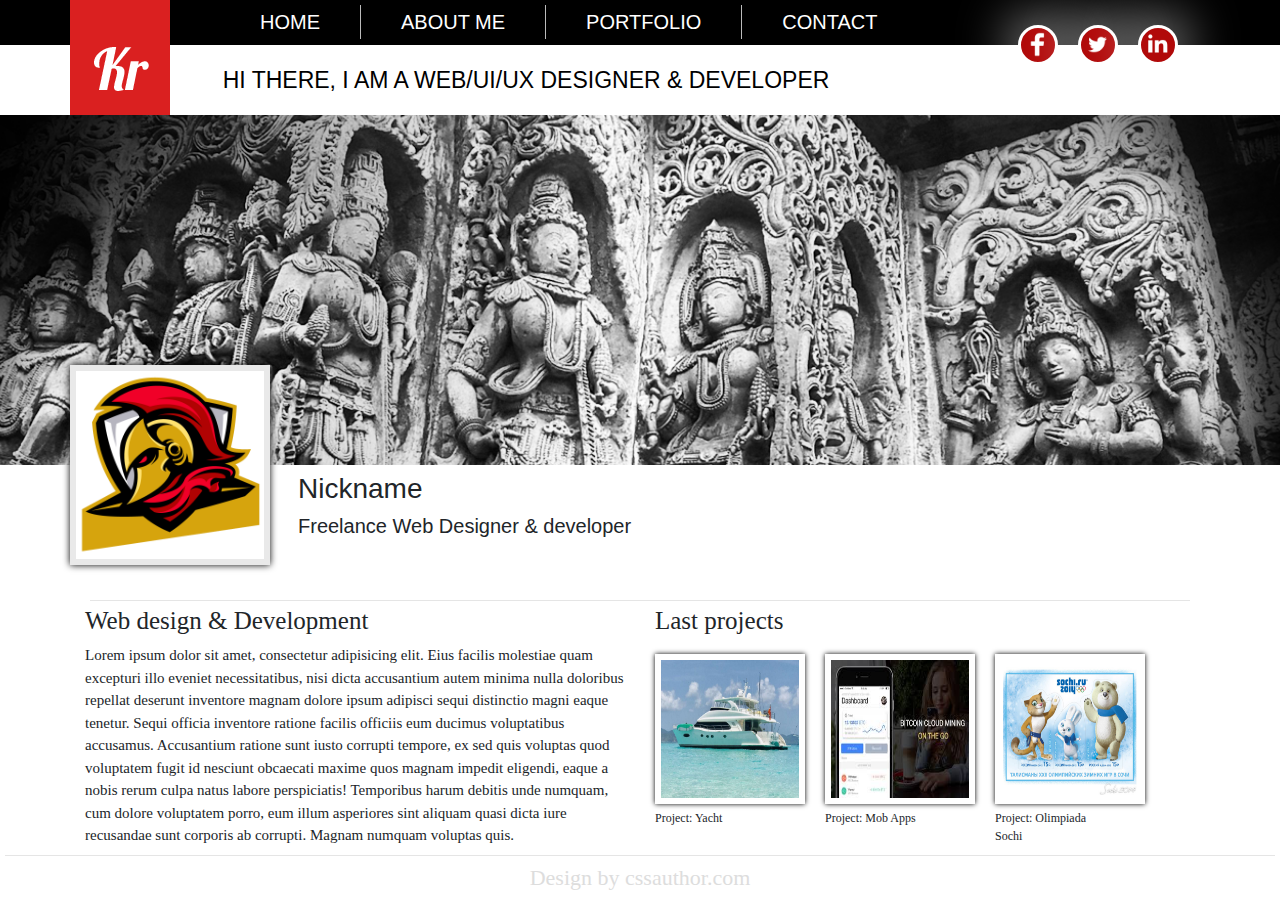
<file: index.html>
<!DOCTYPE html>
<html lang="en">
<head>
    <meta charset="UTF-8">
    <meta name="viewport" content="width=device-width, initial-scale=1.0">
    <title>Web Designer Portfolio</title>
    <link rel="stylesheet" href="https://stackpath.bootstrapcdn.com/bootstrap/4.5.2/css/bootstrap.min.css" integrity="sha384-JcKb8q3iqJ61gNV9KGb8thSsNjpSL0n8PARn9HuZOnIxN0hoP+VmmDGMN5t9UJ0Z" crossorigin="anonymous">
    <link rel="stylesheet" href="css/style.css">
    <script src="https://stackpath.bootstrapcdn.com/bootstrap/4.5.2/js/bootstrap.min.js" integrity="sha384-B4gt1jrGC7Jh4AgTPSdUtOBvfO8shuf57BaghqFfPlYxofvL8/KUEfYiJOMMV+rV" crossorigin="anonymous"></script>
</head>
<body>
<div class="navbar">
    <div class="container">
        <div class="row">
            <a href="#" class="logo"><img src="img/logo.png" alt="Logo"></a>
            <ul>
                <li><a href="index.html">Home</a></li>
                <li><a href="about.html">About me</a></li>
                <li><a href="#">Portfolio</a></li>
                <li><a href="contact.html">Contact</a></li>
            </ul>
            <div class="social">
                <a href="#"><div class="circle"><img src="img/Facebook.png" alt=""></div></a>
                <a href="#"><div class="circle"><img src="img/Twitter.png" alt=""></div></a>
                <a href="#"><div class="circle"><img src="img/LinkedIn.png" alt=""></div></a>
            </div>
        </div>
    </div>    
</div>
<div class="container">
    <div class="row greet">
        <span class="greeting">Hi there,  i am a Web/UI/ux Designer & Developer </span>
    </div>
</div>
    <div class="row">
        <div class="bg"></div>
    </div>
<div class="container">
    <div class="row">
        <div class="data">
            <div class="photo"><img src="img/user.png" alt=""></div>
            <h3>Nickname</h3>
            <span>Freelance Web Designer & developer</span>
        </div>
    </div>
    <hr>
    <div class="row">
        <div class="col-md-6 information">
            <h3>Web design & Development</h3>
            <p>Lorem ipsum dolor sit amet, consectetur adipisicing elit. Eius facilis molestiae quam excepturi illo eveniet necessitatibus, nisi dicta accusantium autem minima nulla doloribus repellat deserunt inventore magnam dolore ipsum adipisci sequi distinctio magni eaque tenetur. Sequi officia inventore ratione facilis officiis eum ducimus voluptatibus accusamus. Accusantium ratione sunt iusto corrupti tempore, ex sed quis voluptas quod voluptatem fugit id nesciunt obcaecati maxime quos magnam impedit eligendi, eaque a nobis rerum culpa natus labore perspiciatis! Temporibus harum debitis unde numquam, cum dolore voluptatem porro, eum illum asperiores sint aliquam quasi dicta iure recusandae sunt corporis ab corrupti. Magnam numquam voluptas quis.</p> 
       </div>
       <div class="col-md-6 projects">
            <h3>Last projects</h3>
            <div class="card">
                <a href="#"><img src="img/yacht.png" alt=""></a>
                <span>Project: Yacht</span>
            </div>
            <div class="card">
                <a href="#"><img src="img/mobapps.png" alt=""></a>
                <span>Project: Mob Apps</span>
            </div>
            <div class="card">
                <a href="#"><img src="img/olimp.png" alt=""></a>
                <span>Project: Olimpiada Sochi</span>
            </div>
        </div>
    </div>
</div> 
<div class="footer">
    <hr>
    <span>Design by cssauthor.com</span>
</div>   
</body>
</html>
</file>
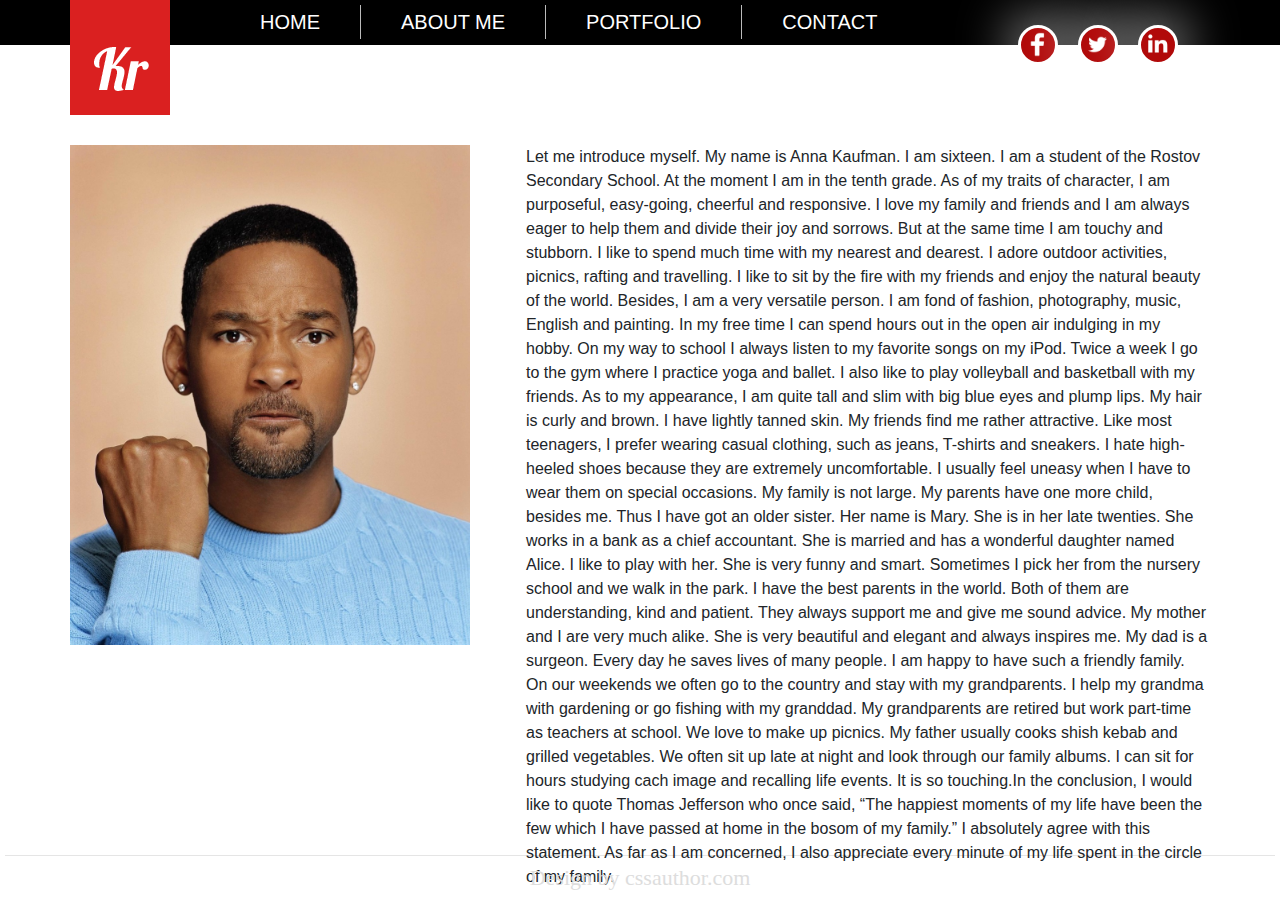
<file: about.html>
<!DOCTYPE html>
<html lang="en">
<head>
    <meta charset="UTF-8">
    <meta name="viewport" content="width=device-width, initial-scale=1.0">
    <title>Web Designer Portfolio</title>
    <link rel="stylesheet" href="https://stackpath.bootstrapcdn.com/bootstrap/4.5.2/css/bootstrap.min.css" integrity="sha384-JcKb8q3iqJ61gNV9KGb8thSsNjpSL0n8PARn9HuZOnIxN0hoP+VmmDGMN5t9UJ0Z" crossorigin="anonymous">
    <link rel="stylesheet" href="css/style.css">
    <script src="https://stackpath.bootstrapcdn.com/bootstrap/4.5.2/js/bootstrap.min.js" integrity="sha384-B4gt1jrGC7Jh4AgTPSdUtOBvfO8shuf57BaghqFfPlYxofvL8/KUEfYiJOMMV+rV" crossorigin="anonymous"></script>
</head>
<body>
    <div class="navbar">
        <div class="container">
            <div class="row">
                <a href="#" class="logo"><img src="img/logo.png" alt="Logo"></a>
                <ul>
                    <li><a href="index.html">Home</a></li>
                    <li><a href="about.html">About me</a></li>
                    <li><a href="#">Portfolio</a></li>
                    <li><a href="contact.html">Contact</a></li>
                </ul>
                <div class="social">
                    <a href="#"><div class="circle"><img src="img/Facebook.png" alt=""></div></a>
                    <a href="#"><div class="circle"><img src="img/Twitter.png" alt=""></div></a>
                    <a href="#"><div class="circle"><img src="img/LinkedIn.png" alt=""></div></a>
                </div>
            </div>
        </div>    
    </div>
    <div class="container">
        <div class="row">
            <div class="about">
                <img src="img/me.png" alt="">
                <p>Let me introduce myself. My name is Anna Kaufman. I am sixteen. I am a student of the Rostov Secondary School. At the moment I am in the tenth grade. As of my traits of character, I am purposeful, easy-going, cheerful and responsive. I love my family and friends and I am always eager to help them and divide their joy and sorrows. But at the same time I am touchy and stubborn. I like to spend much time with my nearest and dearest. I adore outdoor activities, picnics, rafting and travelling. I like to sit by the fire with my friends and enjoy the natural beauty of the world. Besides, I am a very versatile person. I am fond of fashion, photography, music, English and painting. In my free time I can spend hours out in the open air indulging in my hobby. On my way to school I always listen to my favorite songs on my iPod. Twice a week I go to the gym where I practice yoga and ballet. I also like to play volleyball and basketball with my friends. As to my appearance, I am quite tall and slim with big blue eyes and plump lips. My hair is curly and brown. I have lightly tanned skin. My friends find me rather attractive. Like most teenagers, I prefer wearing casual clothing, such as jeans, T-shirts and sneakers. I hate high-heeled shoes because they are extremely uncomfortable. I usually feel uneasy when I have to wear them on special occasions. My family is not large. My parents have one more child, besides me. Thus I have got an older sister. Her name is Mary. She is in her late twenties. She works in a bank as a chief accountant. She is married and has a wonderful daughter named Alice. I like to play with her. She is very funny and smart. Sometimes I pick her from the nursery school and we walk in the park. I have the best parents in the world. Both of them are understanding, kind and patient. They always support me and give me sound advice. My
                    mother and I are very much alike. She is very beautiful and elegant and always inspires me. My dad is a surgeon. Every day he saves lives of many people. I am happy to have such a friendly family. On our weekends we often go to the country and stay with my grandparents. I help my
                    grandma with gardening or go fishing with my granddad. My grandparents are retired but work part-time as teachers at school. We love to make up picnics. My father usually cooks shish kebab and grilled vegetables. We often sit up late at night and look through our family albums. I can sit for hours studying cach image and recalling life events. It is so touching.In the conclusion, I would like to quote Thomas Jefferson who once said, “The happiest moments of my life have been the few which I have passed
                    at home in the bosom of my family.” I absolutely agree with this statement. As far as I am concerned, I also appreciate every minute of my life spent in the circle of my family.	</p>
            </div>
        </div>
    </div>
    <div class="footer">
        <hr>
        <span>Design by cssauthor.com</span>
    </div>  
</body>
</html>
</file>
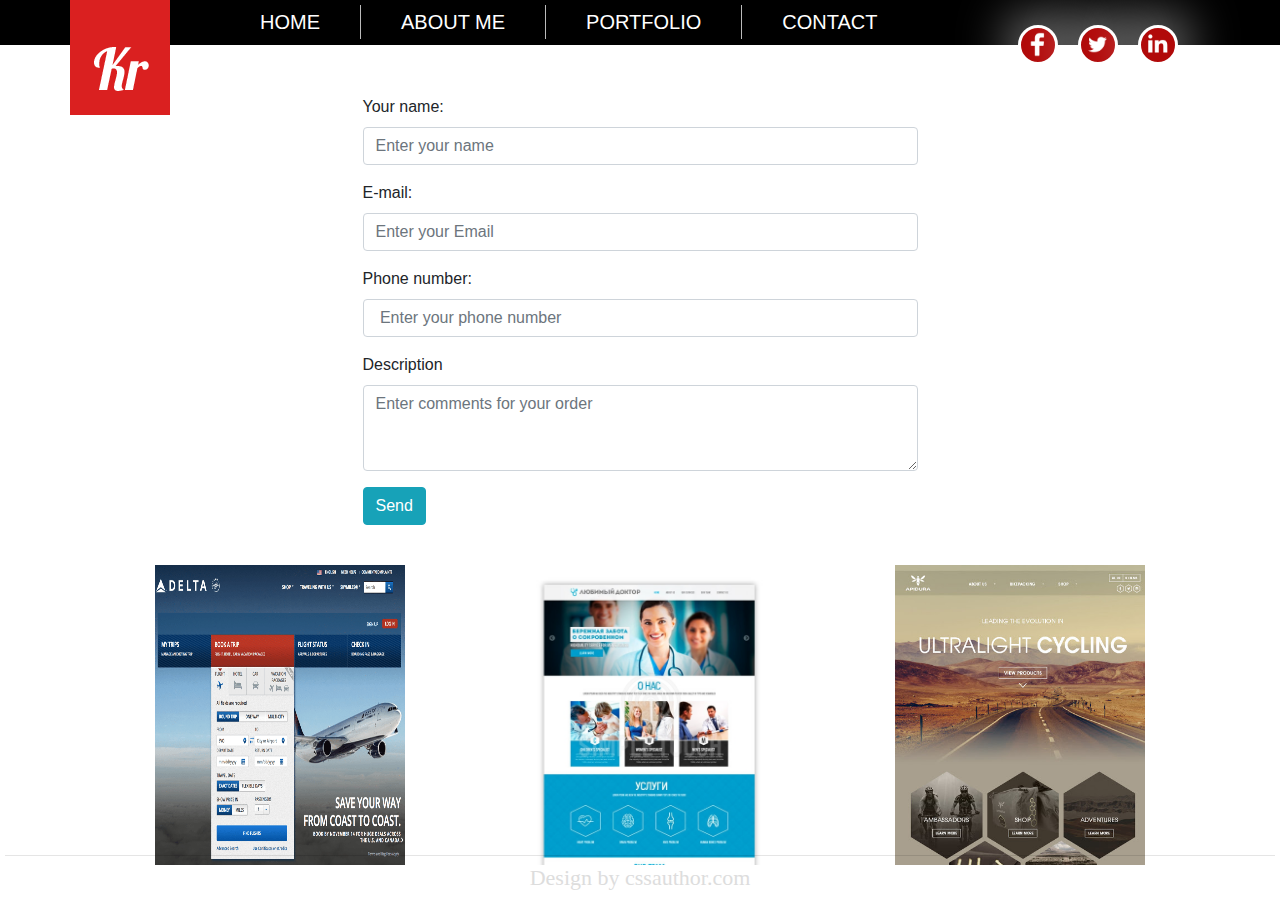
<file: contact.html>
<!DOCTYPE html>
<html lang="en">
<head>
    <meta charset="UTF-8">
    <meta name="viewport" content="width=device-width, initial-scale=1.0">
    <title>Web Designer Portfolio</title>
    <link rel="stylesheet" href="https://stackpath.bootstrapcdn.com/bootstrap/4.5.2/css/bootstrap.min.css" integrity="sha384-JcKb8q3iqJ61gNV9KGb8thSsNjpSL0n8PARn9HuZOnIxN0hoP+VmmDGMN5t9UJ0Z" crossorigin="anonymous">
    <link rel="stylesheet" href="css/style.css">
    <script src="https://stackpath.bootstrapcdn.com/bootstrap/4.5.2/js/bootstrap.min.js" integrity="sha384-B4gt1jrGC7Jh4AgTPSdUtOBvfO8shuf57BaghqFfPlYxofvL8/KUEfYiJOMMV+rV" crossorigin="anonymous"></script>
</head>
<body>
    <div class="navbar">
        <div class="container">
            <div class="row">
                <a href="#" class="logo"><img src="img/logo.png" alt="Logo"></a>
                <ul>
                    <li><a href="index.html">Home</a></li>
                    <li><a href="about.html">About me</a></li>
                    <li><a href="#">Portfolio</a></li>
                    <li><a href="contact.html">Contact</a></li>
                </ul>
                <div class="social">
                    <a href="#"><div class="circle"><img src="img/Facebook.png" alt=""></div></a>
                    <a href="#"><div class="circle"><img src="img/Twitter.png" alt=""></div></a>
                    <a href="#"><div class="circle"><img src="img/LinkedIn.png" alt=""></div></a>
                </div>
            </div>
        </div>    
    </div>
    <div class="container">
        <form action="./mail.php" method="post">
            <div class="form-group">
               <label for="name">Your name:</label>
               <input type="name" name="name" class="form-control" id="name" placeholder="Enter your name">
            </div>
            <div class="form-group">
               <label for="email1">E-mail:</label>
               <input type="email" name="email" class="form-control" id="email1" placeholder="Enter your Email">
            </div>
            <div class="form-group">
               <label for="phone">Phone number:</label>
               <input type="phone" name="phone" class="form-control" id="phone" placeholder=" Enter your phone number">
            </div>
            <div class="form-group">
               <label for="Description">Description</label>
               <textarea class="form-control" name="Description" rows="3" placeholder="Enter comments for your order"></textarea>
            </div>
               <button type="submit" class="btn btn-info">Send</button>
            </form>
            <div class="row contactPhoto">
                <img src="img/delta.png" alt="">
                <img src="img/doctor.png" alt="">
                <img src="img/apidura.png" alt="">
            </div>
    </div>
    <div class="footer">
        <hr>
        <span>Design by cssauthor.com</span>
    </div>  
</body>
</html>
</file>
<file: css/style.css>
*{
    margin: 0;
    padding: 0;
}
html{
    overflow-x:  hidden;
}
.logo{
    margin-right: 50px;
}
.navbar{
    height: 45px;
    background-color: black;
    padding: 0;
}
.navbar ul{
    list-style-type: none;
    height: 40px;
    margin: 0;
    padding-top: 5px;
    overflow: hidden;
    background-color: black;
    text-transform: uppercase;
}
.navbar ul li{
    float: left;      
    border-left:1px solid #bbb;        
}
.navbar li:first-child {
    border:none;
   
   }
.navbar ul li a{
    display: block;
    font-family: Helvetica, sans-serif;
    font-size: 20px;
    color: white;
    text-align: center;
    padding: 2px 40px;
    text-decoration: none;
}
.navbar ul li a:hover{
transform: scale(1.1);
}
.social{
margin-left: 100px;
}
.social .circle{
    box-shadow:0 0 55px 2px #fff;
    position: relative;
    top: 25px;
    width: 40px; 
    height: 40px;
    background: #b10909;
    border-radius: 50%;
    border-color: white; /* Цвет границы */ 
    border-style: solid; /* Стиль границы */  
    float: left; /*Задаем обтекание*/
    margin-right: 20px;
    color: white;

}
.social .circle:hover{
    transform: scale(1.2);
}
.circle img{
    width: 25px;
    height: 25px;
    position: absolute;
    bottom: 5px; /* Положение от нижнего края */
    right: 5px; /* Положение от правого края */
    line-height: 1px;
}
.greet{
    height: 70px;
    position: relative;
}
.greeting{
    font-family: Arial, Helvetica, sans-serif;
    font-size: 23px;
    color: #000;
    text-transform: uppercase;
    margin: 0;
    position: absolute;
    top: 50%;
    left: 40%;
    margin-right: -50%;
    transform: translate(-50%, -50%) 
}
.bg{
    width: 100%;
    height: 350px;
    overflow-x: auto;
    background: url(../img/bg.png) no-repeat 10% 10%; /* Добавляем фон */
    background-size: cover;
}
.data{
    width: 100%;
    height: 130px;
   position: relative;

}
.photo{
    position: absolute;
    top: -100px;
    width: 200px;
    height: 200px;
}
.photo img{
    width: 200px;
    height: 200px;
    background-color: #fff;
    border: 6px solid rgb(233, 233, 233); 
    box-shadow:0 0 7px  #000;
}
.data h3{
    font-family: Arial, Helvetica, sans-serif;
    position: absolute;
    top: 5%;
    left: 20%;
}
.data span{
    font-family: Arial, Helvetica, sans-serif;
    font-size:20px;
    position: absolute;
    top: 35%;
    left: 20%;
}
.information h3{
    font-family: Cambria, Cochin, Georgia, Times, 'Times New Roman', serif;
    font-size: 25px;
}
.information p{
    font-family: Cambria, Cochin, Georgia, Times, 'Times New Roman', serif;
    font-size: 15px;
}
.projects h3{
    font-family: Cambria, Cochin, Georgia, Times, 'Times New Roman', serif;
    font-size: 25px;
}
.card{
    float: left; /*Задаем обтекание*/
    margin-right: 70px;
    margin-top: 10px;
    width: 100px;
    border: 0px solid rgba(0,0,0,.125);
}
.card a{
    text-decoration: none;
}
.card span{
    font-family: Cambria, Cochin, Georgia, Times, 'Times New Roman', serif;
    font-size: 12px;
    margin-top: 5px;
}
.card img{
    height: 150px;
    width: 150px;
    border: 6px solid rgb(255, 255, 255); 
    box-shadow:0 0 5px  #000;
}
.footer{
	position: absolute;
	left: 0;
	bottom: 0;
	width: 100%;
	height: 50px;
    text-align: center;
}
.footer span{
    font-family: Cambria, Cochin, Georgia, Times, 'Times New Roman', serif;
    font-size: 22px;
    color: #dddddd;
}
hr{
    margin: 5px;
    padding: 0;
}
.about{
    width: 100%;
    position: relative;
}
.about img{
    position: absolute;
    margin-top: 100px;
    width: 400px;
    height: 500px;
}
.about p{
    font-size: 16px;
    position: absolute;
    top: 100px;
    left: 40%;
}
form{
    margin: 0 auto; 
    width: 50%;
    margin-top: 50px;
}
.contactPhoto {
    margin: 0 auto;
    margin-top: 40px;
}
.contactPhoto img{
    margin: 0 auto;
 width: 250px;
 height: 300px;
 margin-right: 50px;
}
</file>
